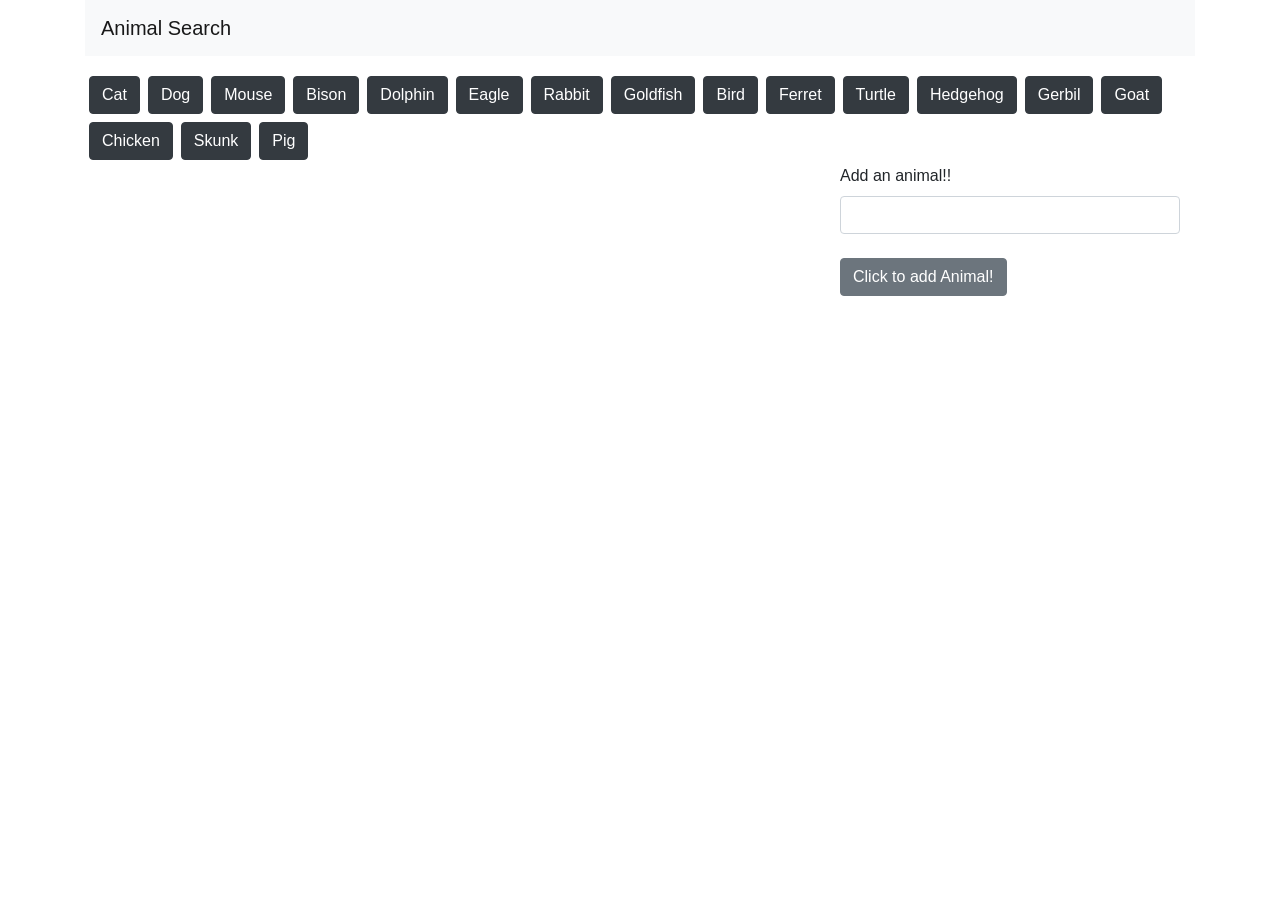
<file: index.html>
<!DOCTYPE html>
<html lang="en">

<head>
  <meta charset="utf-8">
  <meta name="viewport" content="width=device-width, initial-scale=1, shrink-to-fit=no">
  <link rel="stylesheet" href="https://stackpath.bootstrapcdn.com/bootstrap/4.3.1/css/bootstrap.min.css" integrity="sha384-ggOyR0iXCbMQv3Xipma34MD+dH/1fQ784/j6cY/iJTQUOhcWr7x9JvoRxT2MZw1T" crossorigin="anonymous">
    <link rel="stylesheet" href="assets/css/style.css">
  <title>Favorite Animals</title>
</head>
<body>
    <!-- Navbar -->
    <div class="container mb-3">
        <nav class="navbar navbar-light bg-light">
            <span class="navbar-brand mb-0 h1">Animal Search</span>
        </nav>
    </div>

    <div class="container">
        <div class="row">
            <div class="col-md-12">
                <div id="buttons-view"></div><!-- Rendered Buttons will get Dumped Here  -->
            </div>
        </div>
        <!-- Below Buttons  -->
        <div class="container">
            <div class="row">
                <div class="col-md-8">
                    <div id="animals-view"></div><!-- Animal Gifs will get placed here  -->
                </div>
                <div class="col-md-4">
                    <form id="animal-form">
                        <div class="form-group">
                            <label for="animal-input">Add an animal!!</label>
                            <input type="text" class="form-control" id="animal-input">
                            <br>
                            <button id="add-animal" type="submit" class="btn btn-secondary mb-2">Click to add Animal!</button>
                        </div>
                    </form> 
                </div>
            </div>
        </div>   
         
    <script src="https://cdnjs.cloudflare.com/ajax/libs/jquery/3.2.1/jquery.min.js"></script>
    <script type="text/javascript" src="assets/Javascript/script.js"></script>
    </script>
</body>

</html>
</file>
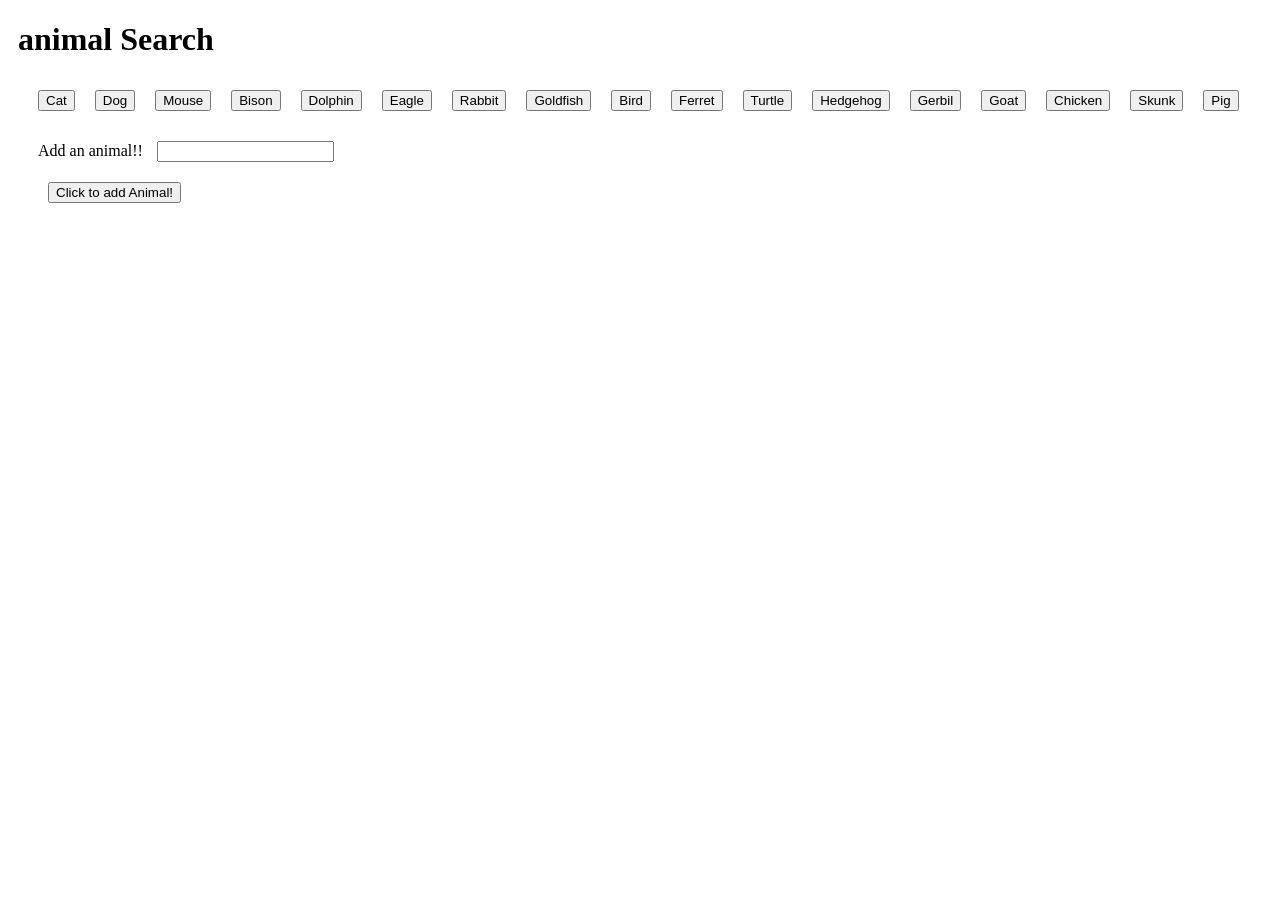
<file: working-movie-app-solved.html>
<!DOCTYPE html>
<html lang="en">

<head>
  <meta charset="utf-8">
  <title>Favorite Animals</title>
  <style type="text/css">
    button,
    div,
    form,
    input {
      margin: 10px;
    }
  </style>
</head>

<body>

  <div class="container">
    <h1>animal Search</h1>

    <!-- Rendered Buttons will get Dumped Here  -->
    <div id="buttons-view"></div>

    <div class="row">
      <div class="col-lg-8">
          <div id="animals-view"></div></div>
      </div>
      <div class="col-lg-4">
        <form id="animal-form">
          <label for="animal-input">Add an animal!!</label>
          <input type="text" id="animal-input">
          <br>

          <input id="add-animal" type="submit" value="Click to add Animal!">
        </form>  
      </div>
    </div>
    
    
    <script src="https://cdnjs.cloudflare.com/ajax/libs/jquery/3.2.1/jquery.min.js"></script>
    <script type="text/javascript" src="assets/Javascript/script.js"></script>
    </script>
  </div>
</body>

</html>
</file>
<file: assets/css/style.css>
.limitWidth{
    float: left;
    margin: 5px;
}
</file>
